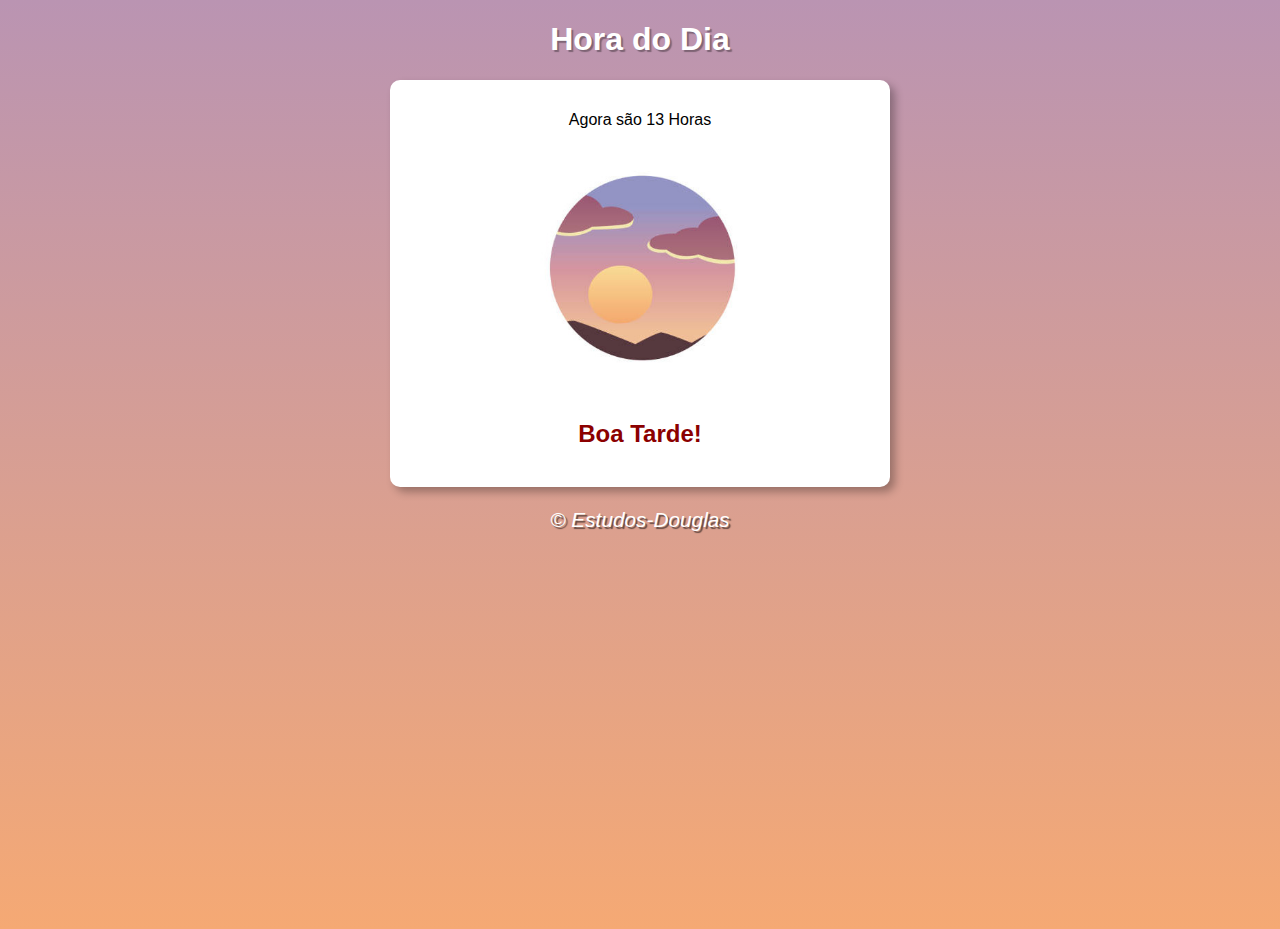
<file: aula12 - ex01/index.html>
<!DOCTYPE html>
<html lang="pt-br">
<head>
    <meta charset="UTF-8">
    <meta name="viewport" content="width=device-width, initial-scale=1.0">
    <link rel="stylesheet" href="estilo/style.css">
    <title>Exercicios</title>
</head>
<body onload="carregar()">
    <header>
        <H1>Hora do Dia</H1>
    </header>
    <section>
        <div id="info">
            
        </div>
        <div id="img">
            <img src="imagens/manha.jpg" alt="" id="manha">
            <img src="imagens/tarde.jpg" alt="" id="tarde"> 
            <img src="imagens/noite.jpg" alt="" id="noite">
        </div>
    </section>
    <footer>
        <p>&copy; Estudos-Douglas</p>
    </footer>
    <script src="script/script.js"></script>
</body>
</html>
</file>
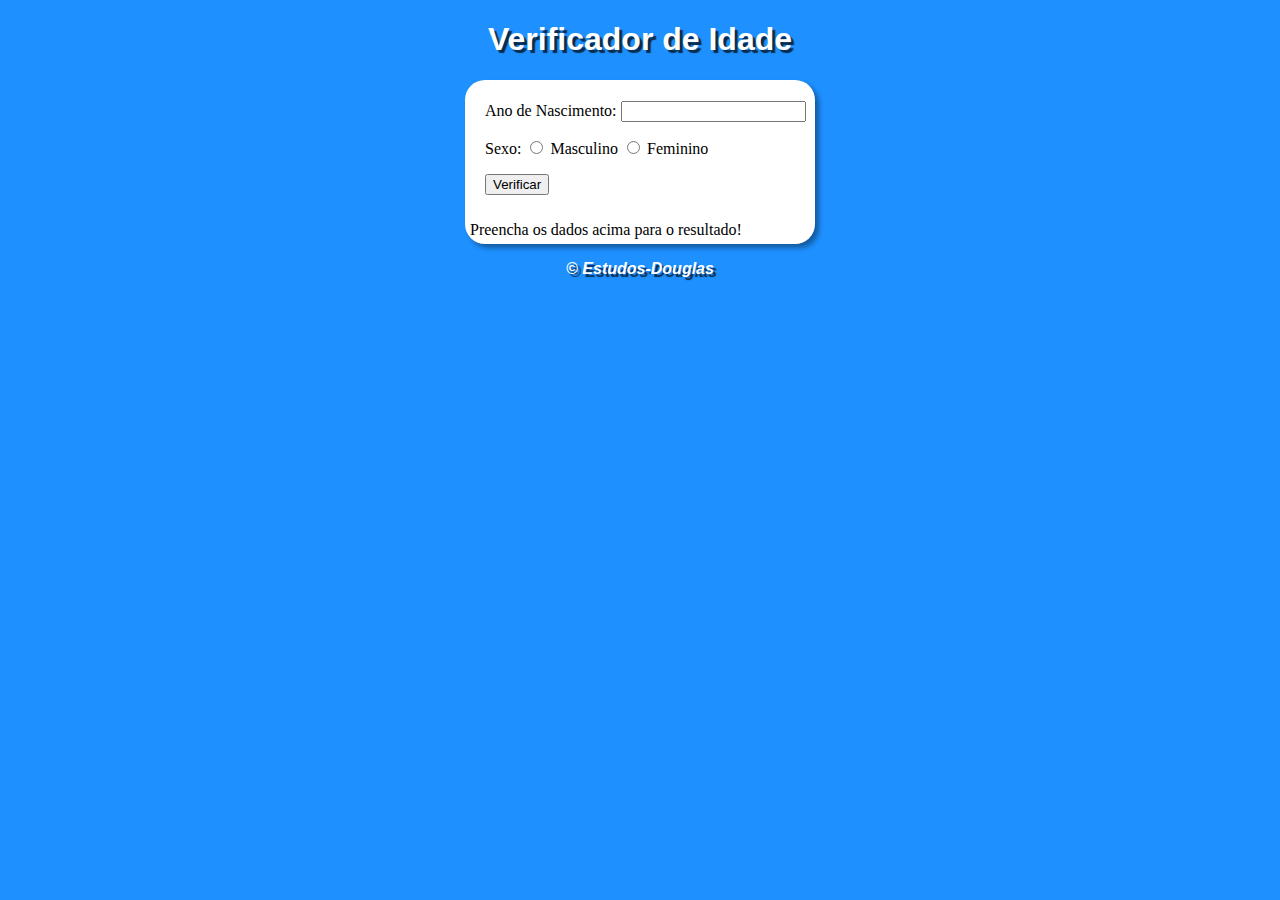
<file: aula12 - ex02/index.html>
<!DOCTYPE html>
<html lang="pt-br">
<head>
    <meta charset="UTF-8">
    <meta name="viewport" content="width=device-width, initial-scale=1.0">
    <link rel="stylesheet" href="estilo/style.css">
    
    <title>Verificador de Idade</title>
</head>
<body>
    <header>
        <h1>
            Verificador de Idade
        </h1>
    </header>
    <main>
        <div>
            <p>Ano de Nascimento:
                <input type="number" name="txtano" id="txtano" min="0">
            </p>
            <p>Sexo:
                <input type="radio" name="radsex" id="masc">
                <label for="masc" checked="">Masculino</label>
                <input type="radio" name="radsex" id="femi">
                <label for="femi">Feminino</label>
            </p>
            <p>
                <input type="button" value="Verificar" onclick="verificar()">
            </p>
        </div> 
        
        <div id="resu">
            Preencha os dados acima para o resultado!
            
        </div>
    </main>
    <footer>
        <p>&copy; Estudos-Douglas</p>
    </footer>
    <script src="script/script.js"></script>
</body>
</html>
</file>
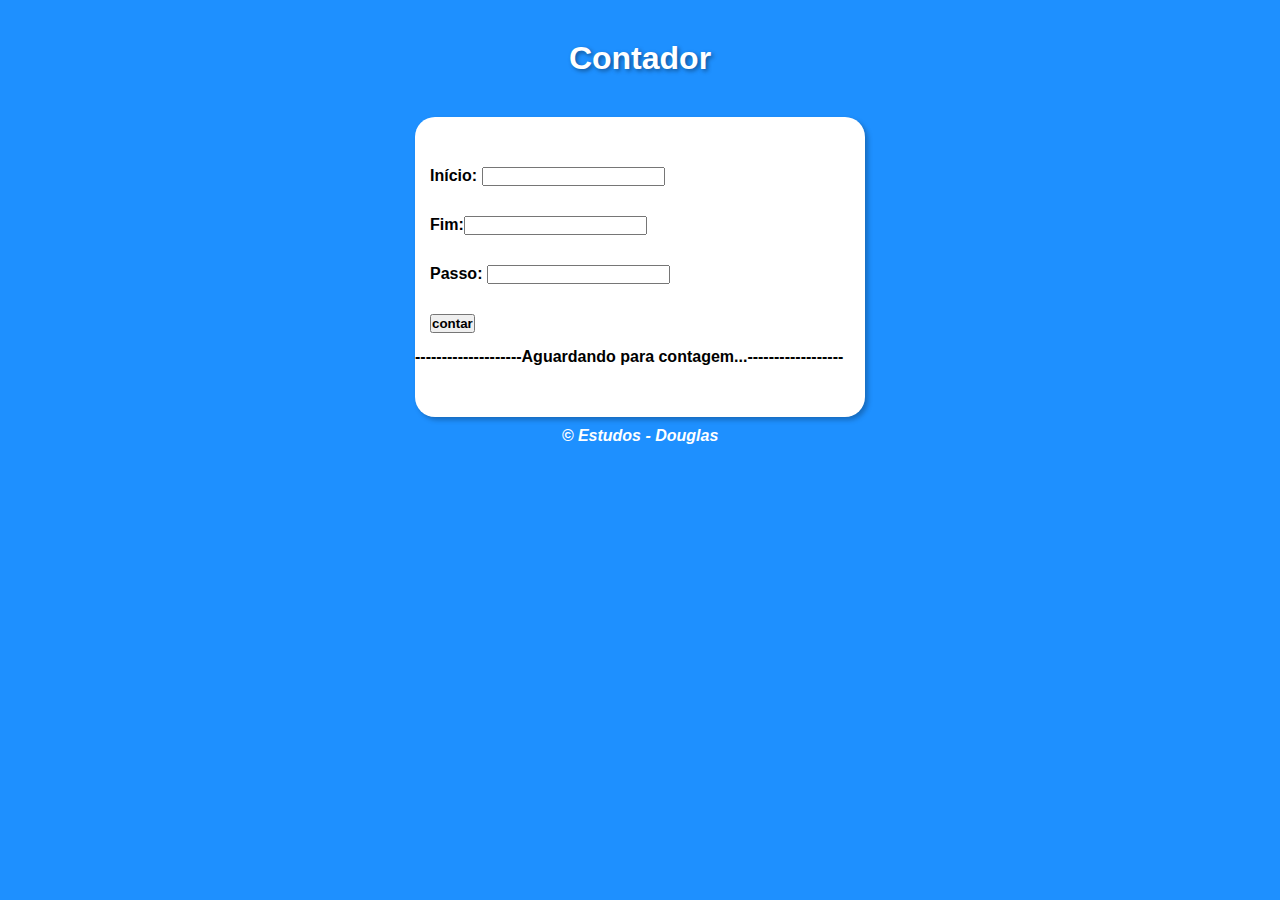
<file: aula14 - ex03/index.html>
<!DOCTYPE html>
<html lang="pt-br">
<head>
    <meta charset="UTF-8">
    <meta name="viewport" content="width=device-width, initial-scale=1.0">
    <link rel="stylesheet" href="style.css">
    <title>Contador</title>
</head>
<body>
    <h1>Contador</h1>
    <div id="container">
        <p id="pini">Início: <input type="number" name="ini" id="ini"></p>
        <p>Fim:<input type="number" name="fim" id="fim"> </p>
        <p>Passo: <input type="number" name="passo" id="passo"></p>

        <input type="button" value="contar" id="contar" onclick="contar()">
        
        <div id="res">--------------------Aguardando para contagem...------------------</div>
    </div>
    <footer>&copy; Estudos - Douglas</footer>
    <script src="script.js"></script>
</body>
</html>
</file>
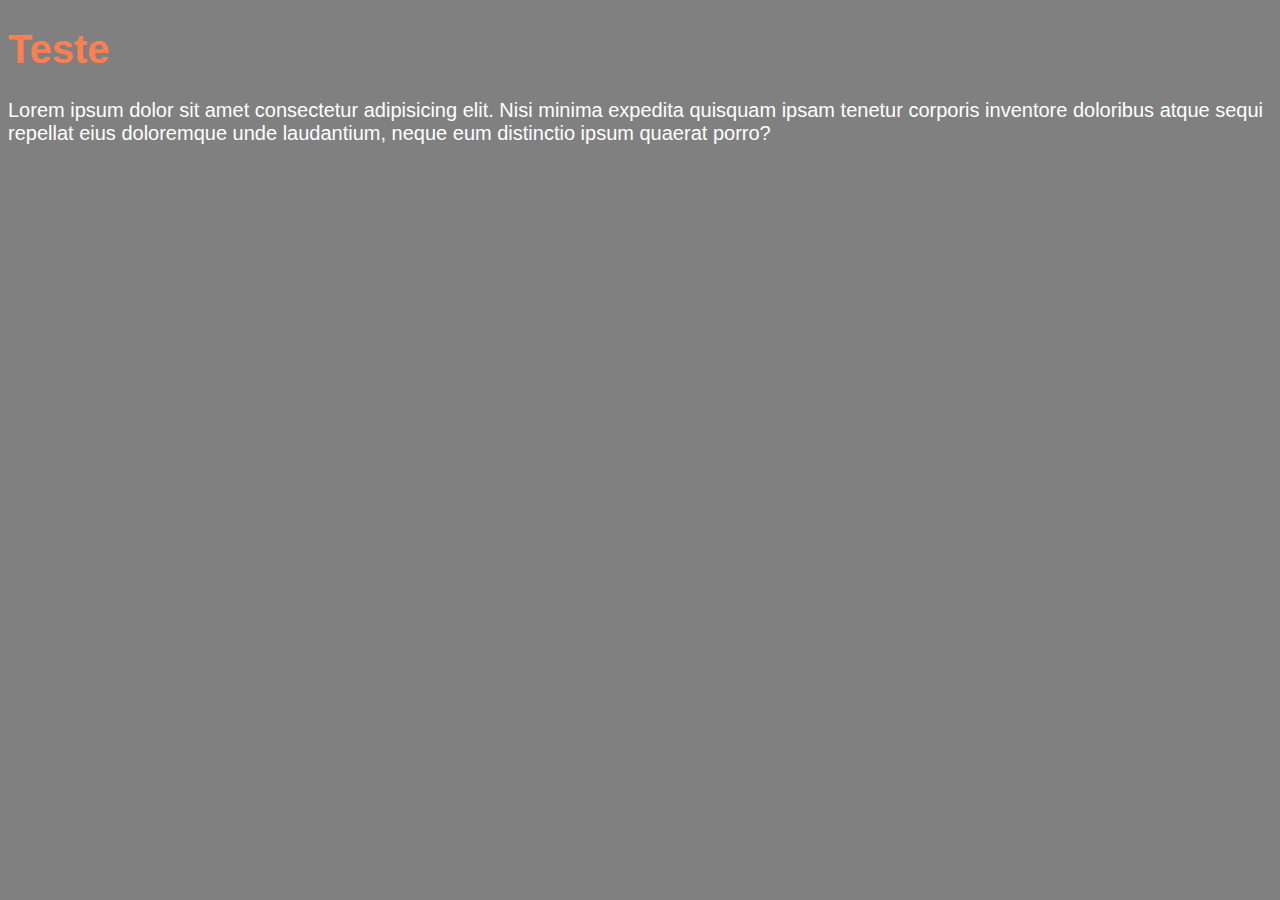
<file: aula04/ex001.html>
<!DOCTYPE html>
<html lang="pt-br">
<head>
    <meta charset="UTF-8">
    <meta name="viewport" content="width=device-width, initial-scale=1.0">
    <title>Primeiro Programa</title>
    <style>
        body{
            background-color: gray;
            color: white;
            font-family: Arial, Helvetica, sans-serif;
            font-size: 20px;

        }

        h1{
            color: coral;
        }
    </style>
</head>
<body>
    <h1>Teste</h1>

    <p>Lorem ipsum dolor sit amet consectetur adipisicing elit. Nisi minima expedita quisquam ipsam tenetur corporis inventore doloribus atque sequi repellat eius doloremque unde laudantium, neque eum distinctio ipsum quaerat porro?</p>

    <script>
       /* window.alert('Mensagem')
        window.confirm('Está gostando de JS?')
        window.prompt('Qual o seu nome?')*/ 
    </script>

</body>

</html>
</file>
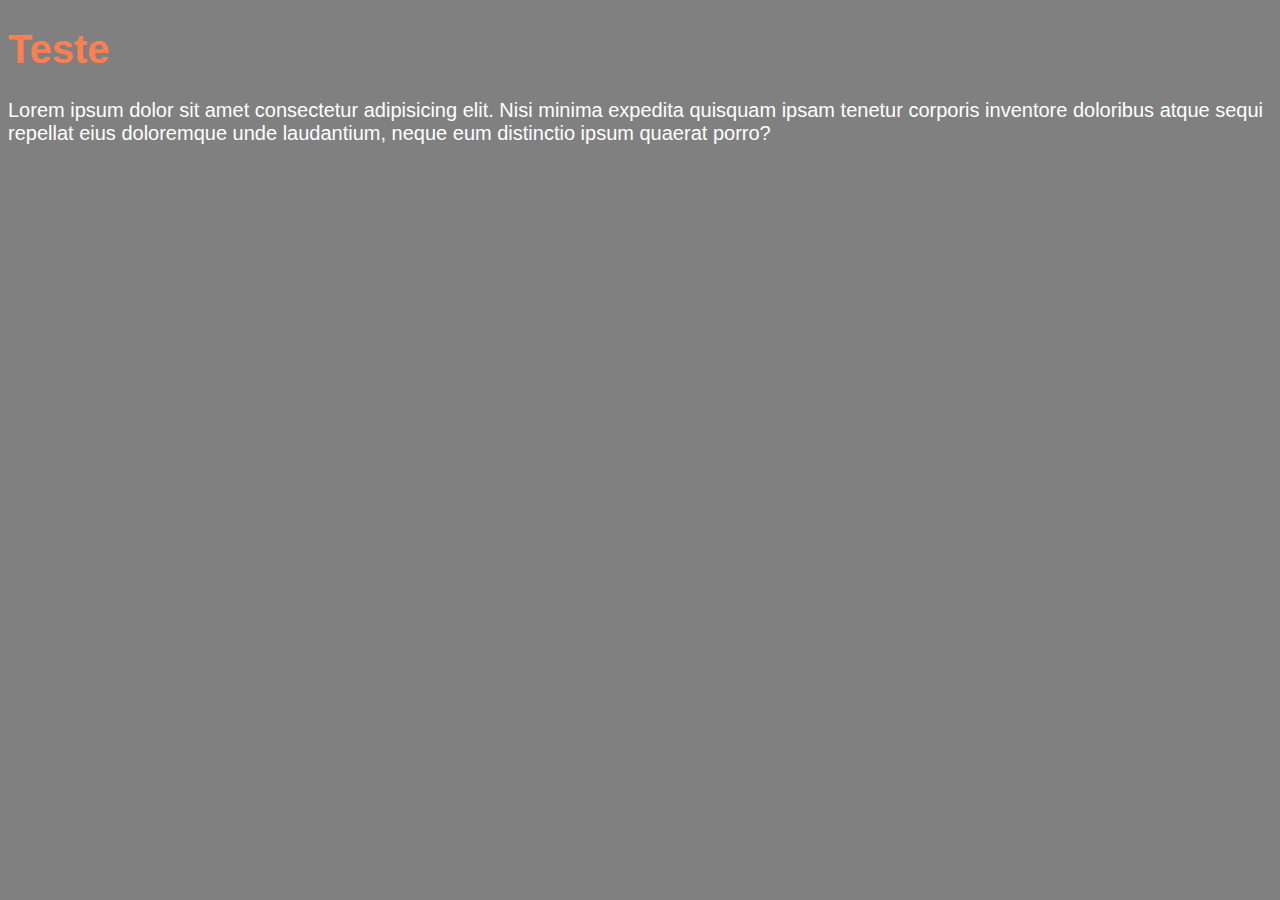
<file: aula06/ex002.html>
<!DOCTYPE html>
<html lang="pt-br">
<head>
    <meta charset="UTF-8">
    <meta name="viewport" content="width=device-width, initial-scale=1.0">
    <title>Primeiro Programa</title>
    <style>
        body{
            background-color: gray;
            color: white;
            font-family: Arial, Helvetica, sans-serif;
            font-size: 20px;

        }

        h1{
            color: coral;
        }
    </style>
</head>
<body>
    <h1>Teste</h1>

    <p>Lorem ipsum dolor sit amet consectetur adipisicing elit. Nisi minima expedita quisquam ipsam tenetur corporis inventore doloribus atque sequi repellat eius doloremque unde laudantium, neque eum distinctio ipsum quaerat porro?</p>

    <script>
        var nome = window.prompt('Qual o seu nome?') 
        window.alert ('Aqui mostra seu nome: ' + nome + '!') 
    </script>

</body>

</html>
</file>
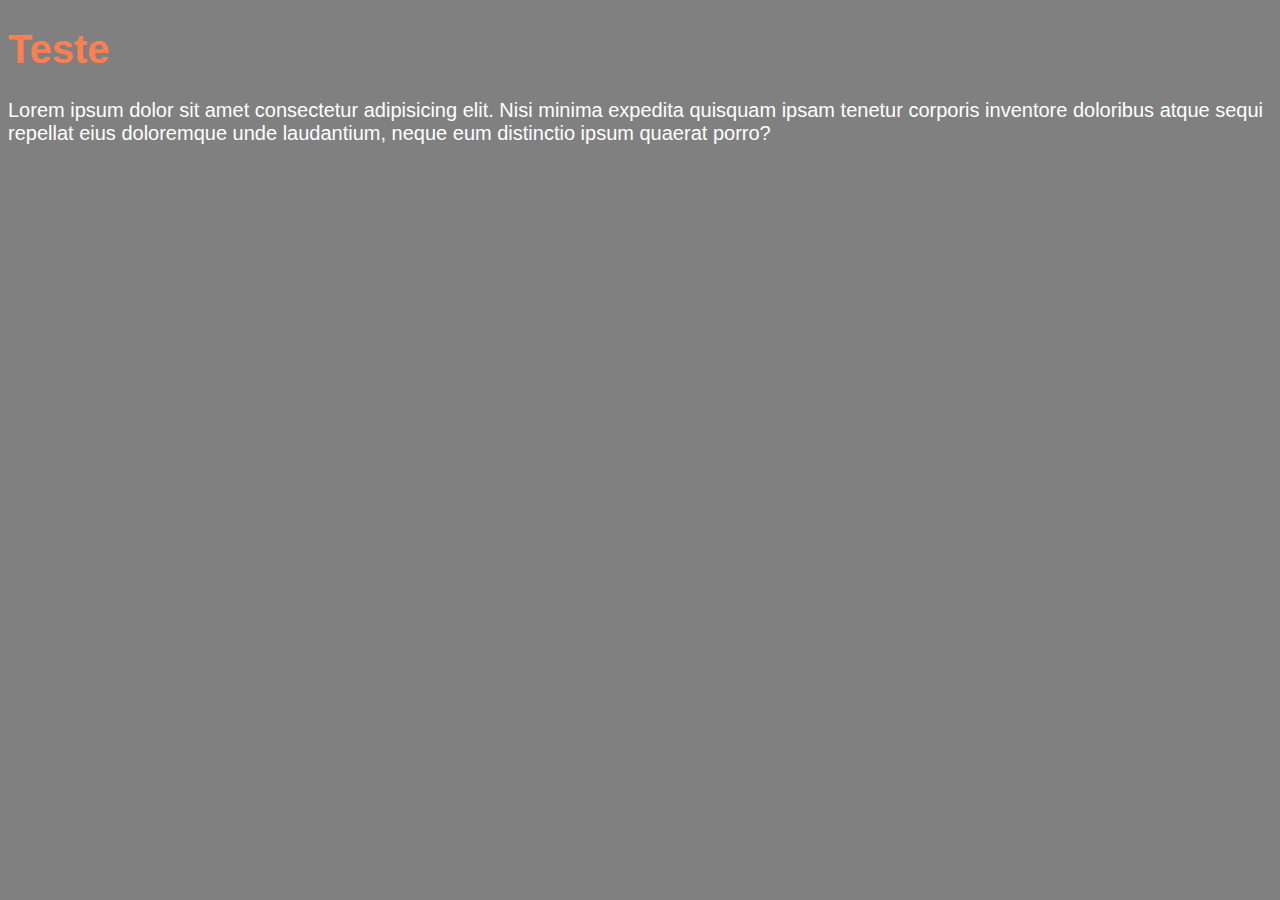
<file: aula06/ex003.html>
<!DOCTYPE html>
<html lang="pt-br">
<head>
    <meta charset="UTF-8">
    <meta name="viewport" content="width=device-width, initial-scale=1.0">
    <title>Primeiro Programa</title>
    <style>
        body{
            background-color: gray;
            color: white;
            font-family: Arial, Helvetica, sans-serif;
            font-size: 20px;

        }

        h1{
            color: coral;
        }
    </style>
</head>
<body>
    <h1>Teste</h1>

    <p>Lorem ipsum dolor sit amet consectetur adipisicing elit. Nisi minima expedita quisquam ipsam tenetur corporis inventore doloribus atque sequi repellat eius doloremque unde laudantium, neque eum distinctio ipsum quaerat porro?</p>

    <script>
        var n1 = Number (window.prompt ('Digite um número: '))
        var n2 = Number (window.prompt ('Digite outro número: '))
        
        var s = n1 + n2
        window.alert(`A soma é: ${s}` )
    </script>

</body>

</html>
</file>
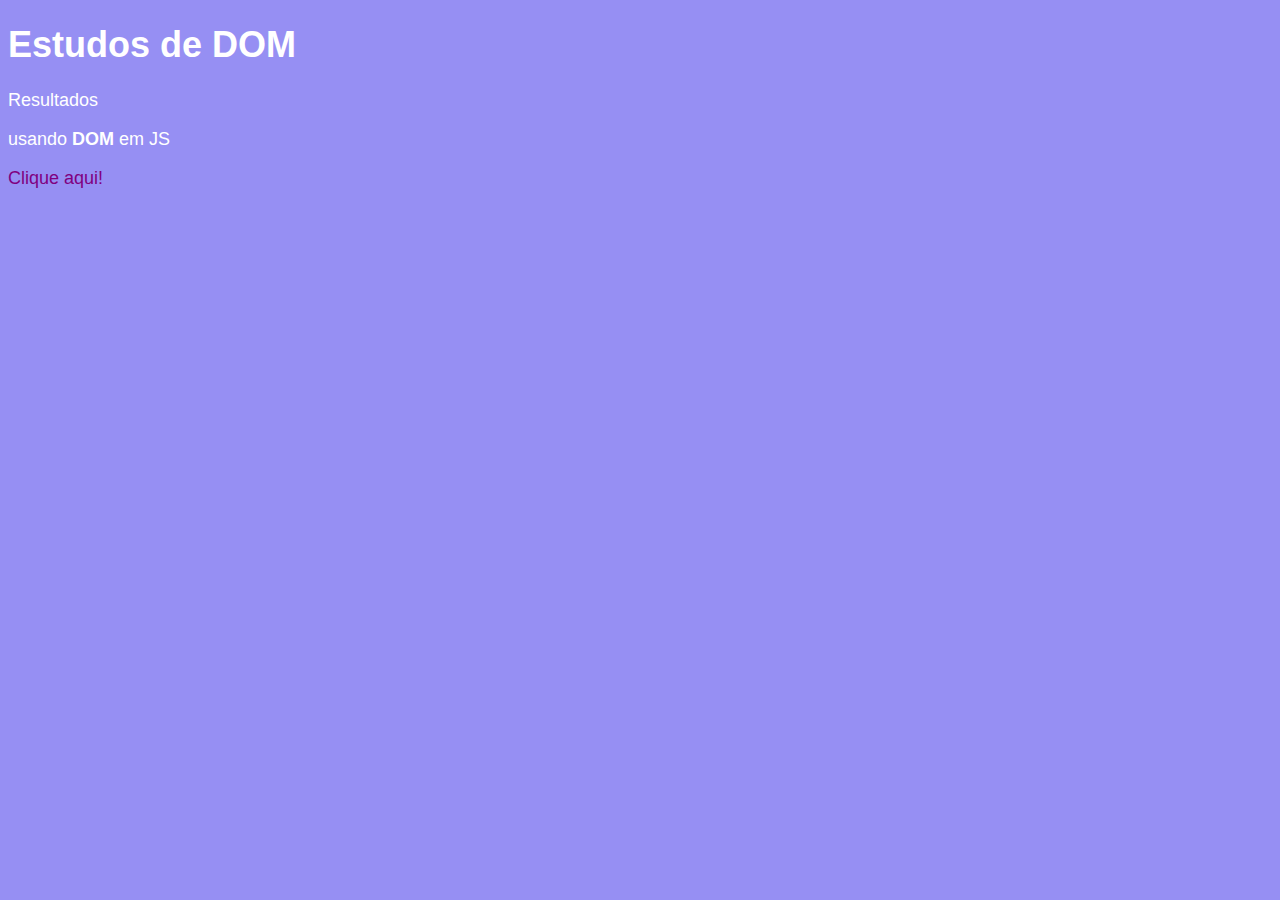
<file: aula09/ex005.html>
<!DOCTYPE html>
<html lang="pt-br">
<head>
    <meta charset="UTF-8">
    <meta name="viewport" content="width=device-width, initial-scale=1.0">
    <title>DOM</title>
    <style>
        body{
            background-color: rgb(150, 143, 243);
            color: white;
            font: normal  18px arial;
        }
    </style>
</head>
<body>
    <h1>Estudos de DOM</h1>
    <p>Resultados</p>
    <p>usando <strong>DOM</strong> em JS</p>
    <div id="msg">Clique aqui!</div>

    <script>
        var corpo = window.document.body
        var p1 = window.document.getElementsByTagName('p') [1]
       /*
        var d = window.document.getElementById('msg')
        d.style.background = 'green'
        //d.innerText = 'Aguardando'
        */

        var d = window.document.querySelector('div#msg')
        d.style.color = 'purple'

        
    </script>
</body>
</html>
</file>
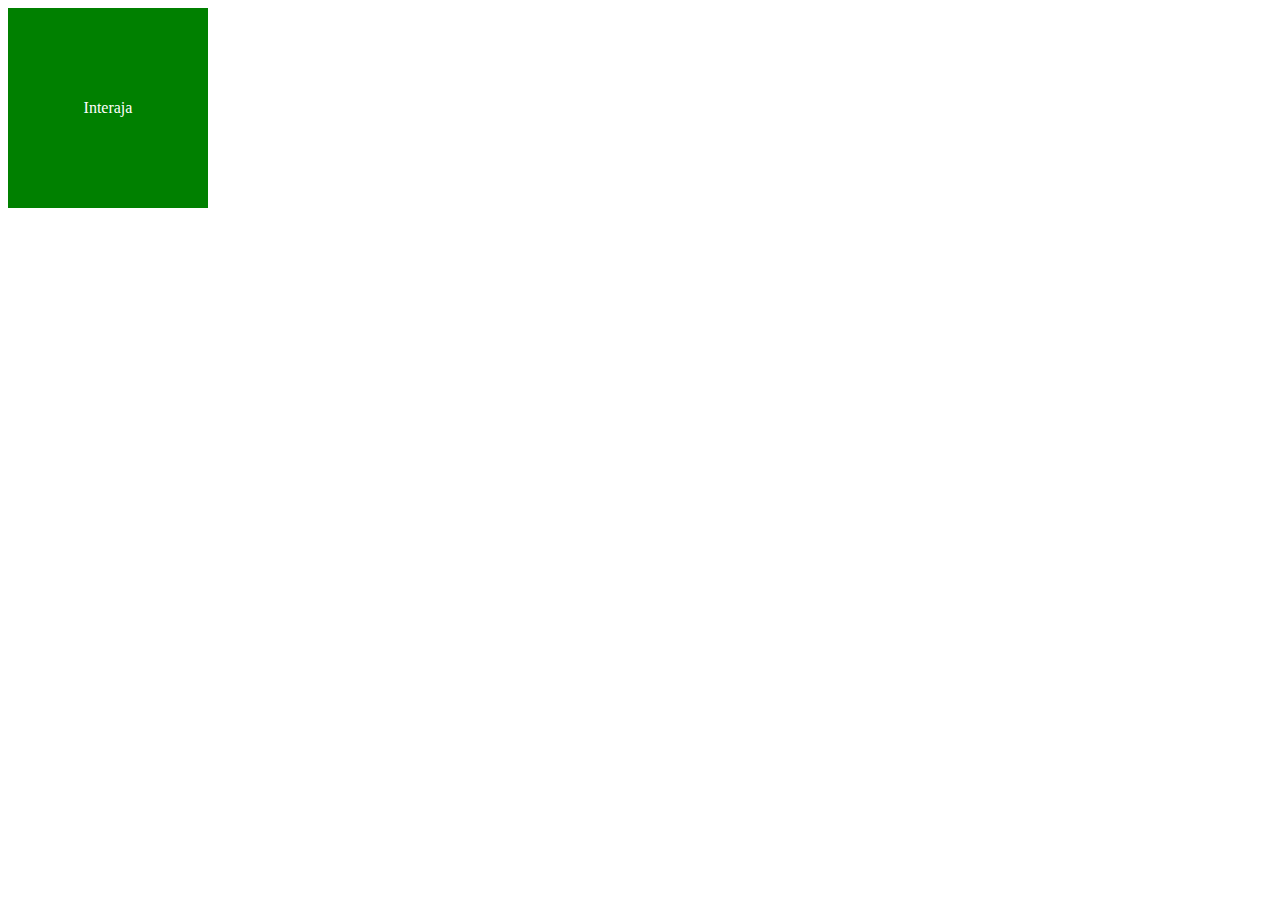
<file: aula10/ex006.html>
<!DOCTYPE html>
<html lang="pt-br">
<head>
    <meta charset="UTF-8">
    <meta name="viewport" content="width=device-width, initial-scale=1.0">
    <title>Eventos DOM</title>
    <style>
        div#area{
            background-color: green;
            color: white;
            width: 200px;
            height: 200px;
            line-height: 200px;
            text-align: center;
        }
    </style>
</head>
<body>
    <div id="area">
        Interaja
    </div>

    <script>

        var a = window.document.getElementById('area')
        a.addEventListener ('click', clicar)
        a.addEventListener ('mouseenter', entrou)
        a.addEventListener ('mouseout', sair)

        function clicar() {
            a.innerText = 'Clicou!'
            a.style.backgroundColor = 'red'
        }
        function entrou() {
            a.innerText = 'Entrou'
        }
        function sair() {
            a.innerText = 'Saiu'
            a.style.backgroundColor = 'green'
        }
    </script>
</body>
</html>
</file>
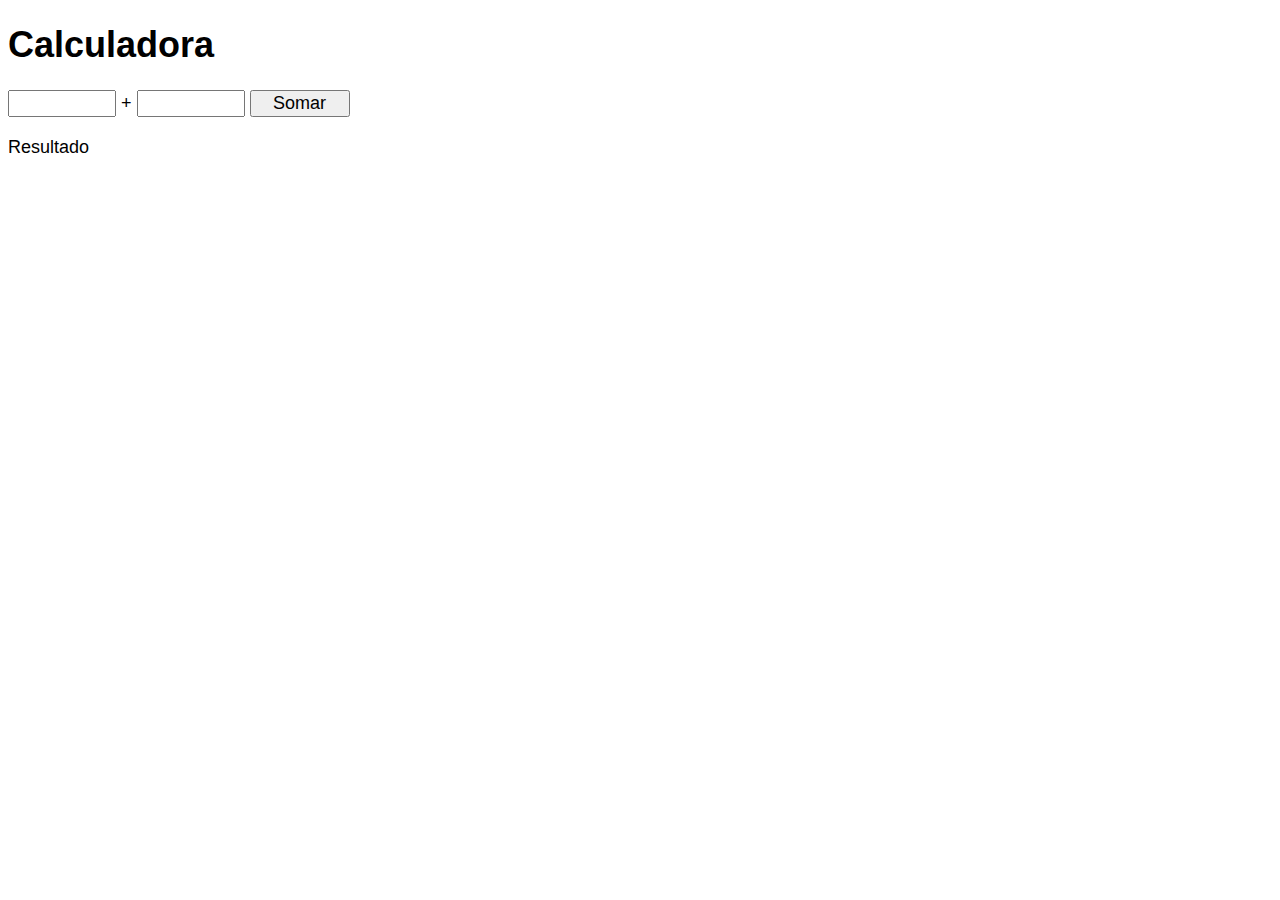
<file: aula10/ex007.html>
<!DOCTYPE html>
<html lang="pt-br">
<head>
    <meta charset="UTF-8">
    <meta name="viewport" content="width=device-width, initial-scale=1.0">
    <title>Somando Números</title>
    <style>
        body{
            font: normal 18px Arial;
        }
        
        input{
            font: normal 18px Arial;
            width: 100px;
        }

        div#res{
            margin-top: 20px;
        }

    </style>
</head>
<body>
    <h1>Calculadora</h1>
    <input type="number" name="txtn1" id="txtn1"> + 
    <input type="number" name="txtn2" id="txtn2">
    <input type="button" value="Somar" onclick="somar()">

    <div id="res">
        Resultado
    </div>

    <script>
        function somar(){
            var tn1 = window.document.getElementById('txtn1')
            var tn2 = window.document.getElementById('txtn2')
            var res = window.document.getElementById('res')
            var n1 = Number(tn1.value) 
            var n2 = Number(tn2.value)
            var s = n1 + n2
            res.innerHTML = `A soma entre ${n1} e ${n2} é igual a: <strong>${s}</strong>`
        }
    </script>
</body>
</html>
</file>
<file: aula12 - ex01/estilo/style.css>
@charset "UTF-8";

*{

    box-sizing: border-box;font-family: 'roboto', Arial, Helvetica, sans-serif;
}

header > h1{
    color: white;
    text-align: center;
    text-shadow: 2px 2px 1px rgba(0, 0, 0, 0.336);
}

body{
    background-color: dodgerblue;
    height: 100vh;
}

section{
    background-color: white;
    border-radius: 10px;
    padding: 15px;
    width: 500px;
    margin: auto;
    box-shadow: 5px 5px 8px rgba(0, 0, 0, 0.295);
}

footer{
    color:white;
    text-align: center;
    text-shadow: 2px 2px 1px rgba(0, 0, 0, 0.541);
    font-style: italic;
    font-size: 1.3em;;
}

div#info{
    text-align: center;
}

div#img > #manha {
    width: 250px;
    margin: auto;
    padding: 20px;
   display: block;
}

div#img > #tarde {
    width: 250px;
    margin: auto;
    padding: 20px;
   display: block;
}

div#img > #noite {
    width: 250px;
    margin: auto;
    padding: 20px;
   display: block;
}
</file>
<file: aula12 - ex02/estilo/style.css>
@charset "UTF-8";

body{
    background-color: dodgerblue;
}
header{
    font-family: 'roboto', Arial, Helvetica, sans-serif;
    color: white;
    text-align: center;
}

header > h1 {
    text-shadow: 3px 3px 1px rgba(0, 0, 0, 0.705);
}

main{
    background-color: white;
    display: block;
    margin: auto;
    width: 350px;
    border-radius: 20px;
    box-shadow: 4px 4px 5px rgba(0, 0, 0, 0.37);

}

main > div {
    padding: 5px;
}

main > div > p {
    padding-left: 15px;
}


footer{
    font-family: Arial, Helvetica, sans-serif;
    color: white;
    font-style: italic;
    font-weight: bold;
    text-align: center;
}

footer > p{
    text-shadow: 3px 3px 1px rgba(0, 0, 0, 0.705);
}
</file>
<file: aula14 - ex03/style.css>
@charset "UTF-8";

*{
    margin: 0;
    padding: 0;
    font-family: Arial, Helvetica, sans-serif;
    font-weight: bold;
}

body{
    background-color: dodgerblue;

}

h1{
    font-size: 2em;
    text-shadow: 2px 2px 4px rgba(0, 0, 0, 0.411);
    text-align: center;
    color: white;
    padding: 40px;
}

p{
    padding: 15px;
}

#contar{
    margin: 15px;
}

div > #pini{
    padding-top: 50px;
}

div#container{
    background-color: white;
    height: 300px;
    width: 450px;
    border-radius: 20px;
    box-shadow: 3px 3px 5px rgba(0, 0, 0, 0.26);
    display: block;
    margin: auto;
}

footer{
    color: white;
    text-align: center;
    font-style: italic;
    padding: 10px;
}
</file>
